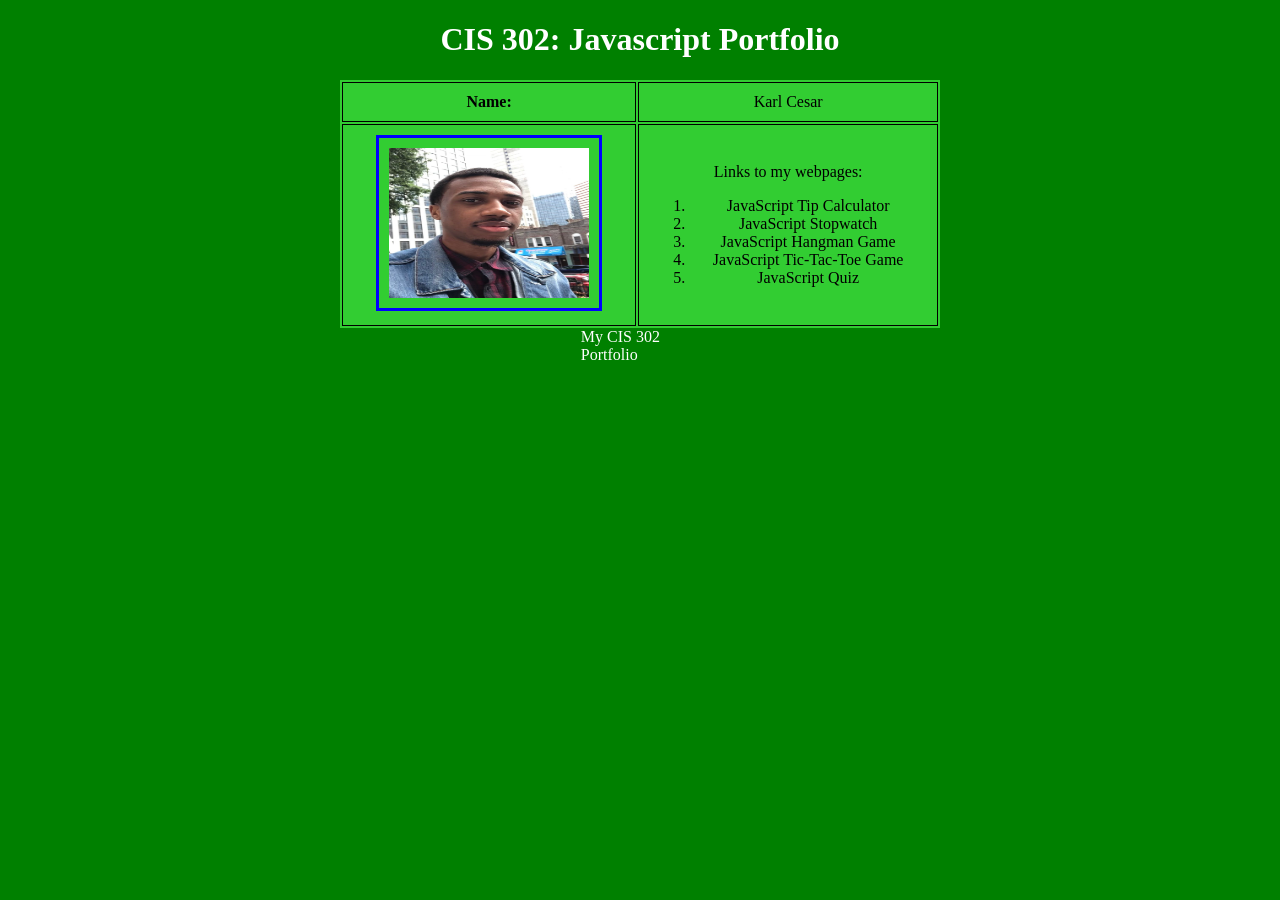
<file: index.html>
<!DOCTYPE html>
<html lang="en">

 <!--
 Author: Karl Cesar
 Date:   11/29/23
 File_name: CIS302.html
 -->

    <head>
        <meta charset="utf-8">
        <meta name="viewport" content="width=device-width, initial-scale=1" />
        <link href="CIS302.css", rel="stylesheet">
        <title>CIS302</title>
    </head>
    <body>
        <h1>CIS 302: Javascript Portfolio</h1>
        <figure>
        <table>
             <tr>
                <td id="cis">Name:</td>
                <td>Karl Cesar</td>
            </tr>
            <tr> 
                <td><img src="karlc.JPG" alt="" class=""></td>
                <td><p>Links to my webpages:</p>
                    <ol>
                        <li><a href="file:///C:/Users/class35/Desktop/Mod%202/CIS%20302/Week%208/Project_1/cal.html" target="_blank">JavaScript Tip Calculator</a></li><li><a href="file:///C:/Users/class35/Desktop/Mod%202/CIS%20302/Week%209/Project_2/Stw.html" target="_blank">JavaScript Stopwatch</a></li><li><a href="file:///C:/Users/class35/Desktop/Mod%202/CIS%20302/Week%2010/Project_3/index.html" target="_blank">JavaScript Hangman Game</a></li><li><a href="file:///C:/Users/class35/Desktop/Mod%202/CIS%20302/Week%2011/Project_4/index.html" target="_blank">JavaScript Tic-Tac-Toe Game</a></li><li><a href="file:///C:/Users/class35/Desktop/Mod%202/CIS%20302/Week%2012/Project_5/index.html" target="_blank">JavaScript Quiz</a></li>
                    </ol>
                </td>
            </tr>
        </table>
        <figcaption>My CIS 302 Portfolio</figcaption>
        </figure>
    </body>
</html>
</file>
<file: CIS302.css>
@charset "utf-8";

/*
Author: Karl Cesar
Date:   11/29/23
File_name: CIS302.css
*/

html {
    background-color:  green;
}

h1{
    color: white;
    text-align: center;
}

img {
    border: solid;
    border-width: 3px;
    border-color: blue;
    width: 200px;
    height: 150px;
    padding: 10px;
}

table {
    width: 600px;
    margin: auto;
    background-color: limegreen;
}

td {
    border: solid;
    border-width: 1px;
    padding: 10px;
    text-align: center;
}

a {
    color: black;
    text-decoration: none;
}

figcaption {
    width: 10%;
    margin: auto;
    color: white;
}

#cis {font-weight: bold;}
</file>
